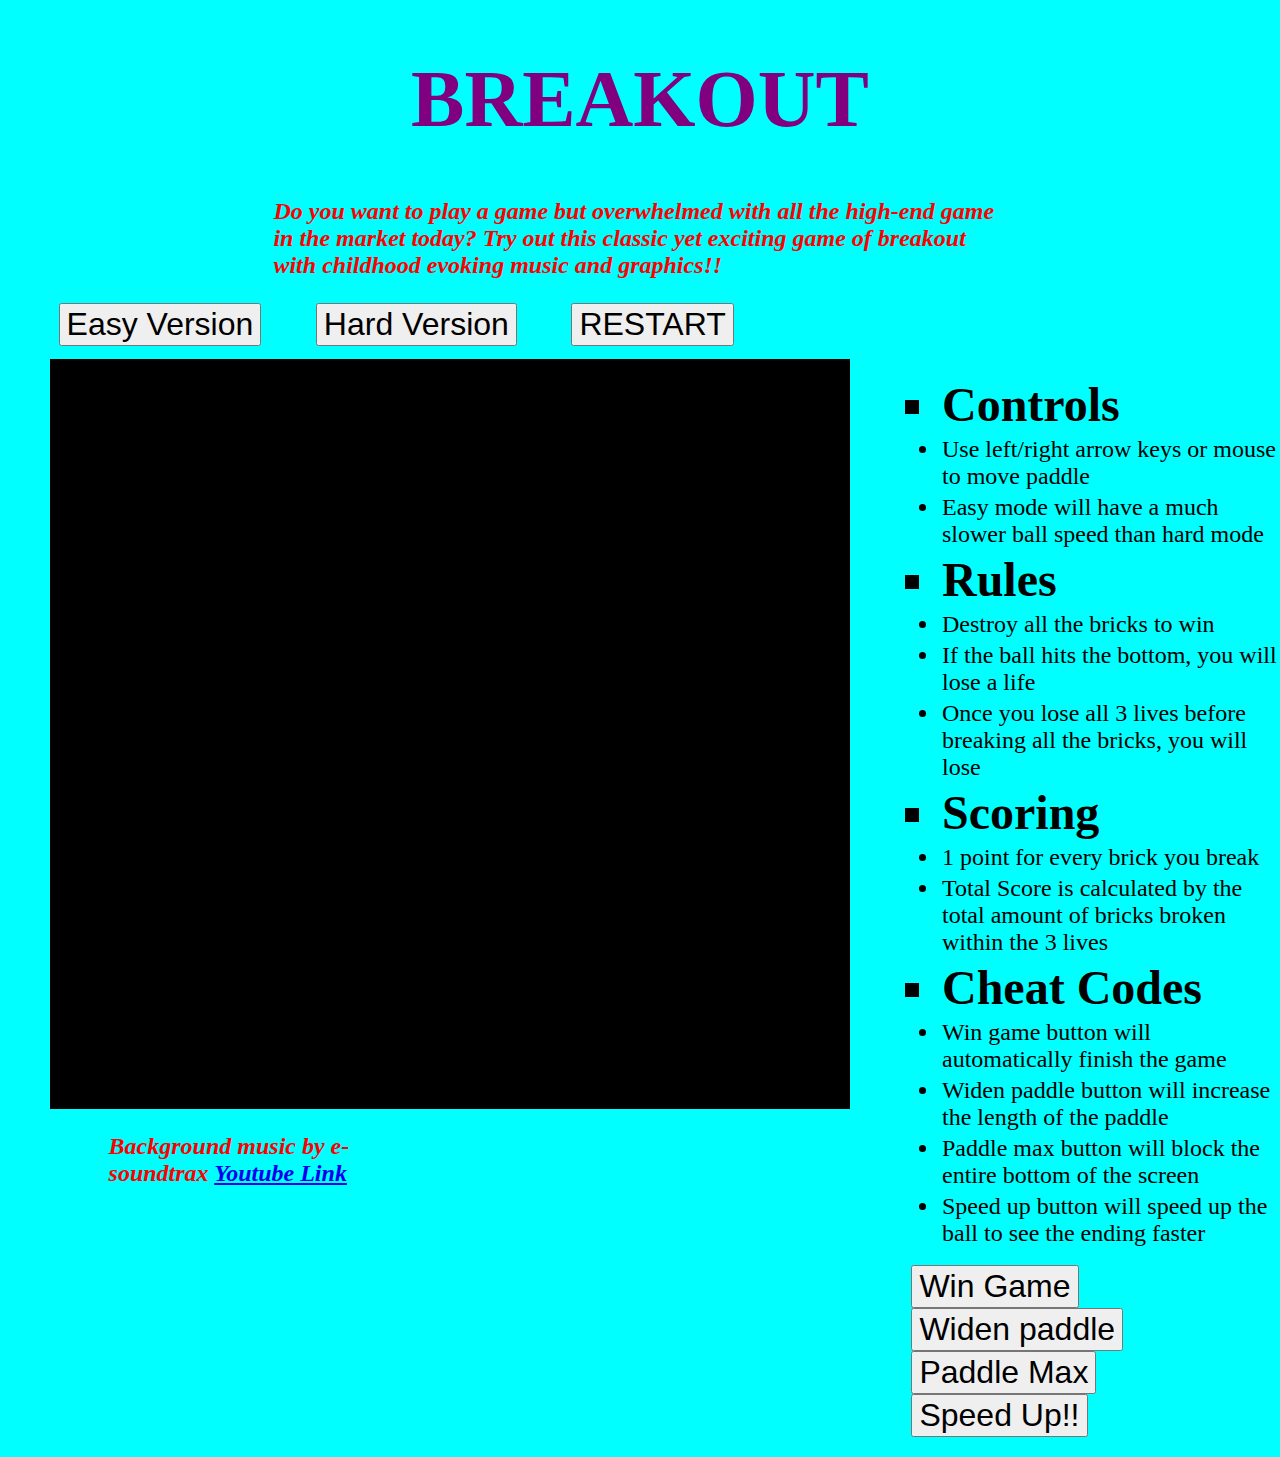
<file: Breakout/index.html>
<!DOCTYPE html>
<html lang='en'>
<head>
	<meta charset="utf-8">
	<meta name="author" content="Jeff Kim">
    <link type="text/css" rel="stylesheet" href="css/style.css">	   
    <script src="js/breakout.js" async></script>
	<title> Breakout Game </title>
</head>

<body>
	<h1> BREAKOUT</h1>
    <p>Do you want to play a game but overwhelmed with all the high-end game in the market today? Try out this classic yet exciting game of breakout with childhood evoking music and graphics!! </p>
    <button type="button" id="starteasy">Easy Version</button>
    <button type="button" id="starthard">Hard Version </button>
    <button type="button" id="restart">RESTART </button>
    
	<canvas id="bgCanvas" width="800" height="750" ></canvas>
    <div class="instructions">
        <ul>
            <li class = "mainList">Controls</li>
                <li>Use left/right arrow keys or mouse to move paddle</li>
                <li>Easy mode will have a much slower ball speed than hard mode</li>
            <li class = "mainList">Rules</li>
                <li>Destroy all the bricks to win</li>
                <li>If the ball hits the bottom, you will lose a life</li>
                <li>Once you lose all 3 lives before breaking all the bricks, you will lose </li>
            <li class = "mainList">Scoring</li>
                <li>1 point for every brick you break</li>
                <li>Total Score is calculated by the total amount of bricks broken within the 3 lives  </li>
            <li class = "mainList">Cheat Codes</li>
                <li>Win game button will automatically finish the game</li>
                <li>Widen paddle button will increase the length of the paddle</li>
                <li>Paddle max button will block the entire bottom of the screen</li>
                <li>Speed up button will speed up the ball to see the ending faster</li>
        </ul>
        <button type="button" id="cheatCode">Win Game </button>
        <button type="button" id="paddleLong">Widen paddle </button>
        <button type="button" id="paddleMax">Paddle Max</button>
        <button type="button" id="speedup">Speed Up!! </button>
    </div>
    <br>
    <audio id="bgmusic" src="sound/backgroundMusic.mp3"></audio>
    <div id="cite">
        <p>Background music by e-soundtrax <a href="https://www.youtube.com/watch?v=mmvT0e3MLLA">Youtube Link</a></p>
    </div>
</body>
</html>
</file>
<file: Breakout/css/style.css>
body{
    background-color: aqua;
}

p{
    font-size: 150%;
    font-style: italic;
    padding-left: 21%;
    padding-right: 21%;
    color: red;
    font-weight: bolder;
}

h1{
    text-align: center;
    font-size: 80px;
    color: purple;
}

#starteasy{
    margin-left: 4%;
    margin-bottom: 1%;    
    font-size: 200%;
}

#starthard{
    margin-left: 4%;
    margin-bottom: 1%;
    font-size: 200%;
}

#restart{
    font-size: 200%;
    margin-left: 4%;
    margin-bottom: 1%;
}

#paddleLong{
    font-size: 200%;
    margin-left: 3%;
}

#paddleMax{
    font-size: 200%;
    margin-left: 3%;
}

#cheatCode{
    font-size: 200%;
    margin-left: 3%;
}

#speedup{
    margin-left: 3%;
    margin-bottom: 20px;
    font-size: 200%;
}

.instructions{
    position: absolute;
    left: 900px;
    margin-bottom: 7%;
}

canvas{
    background-color: black;
    display: block;
    position: absolute;
    left: 50px;
}

#cite{
    position: absolute;
    margin-top: 750px;
}

.mainList{
    font-size: 300%;
    font-weight: bolder;
    list-style-type: square;
}

li{
    font-size: 150%;
    padding: 2px;
}
</file>
